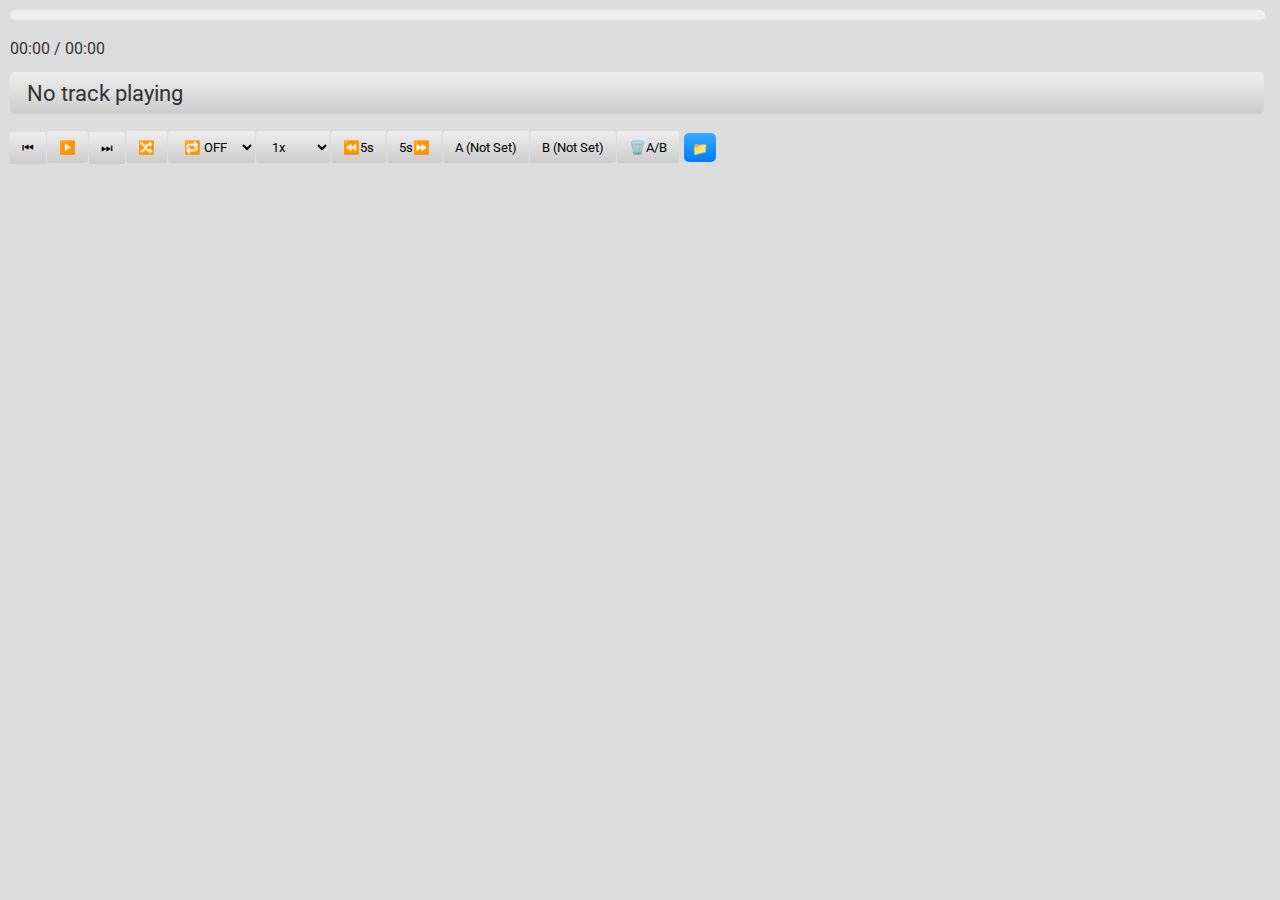
<file: index.html>
<!DOCTYPE html>
<html lang="en">

<head>
  <meta charset="UTF-8">
  <meta name="viewport" content="width=device-width, initial-scale=1.0">
  <link rel="icon" href="img/logo.svg" />
  <link rel="manifest" href="manifest.json" />
  <link rel="apple-touch-icon" href="img/logo.ico" />
  <link rel="preconnect" href="https://fonts.googleapis.com">
  <link rel="preconnect" href="https://fonts.gstatic.com" crossorigin>
  <link href="https://fonts.googleapis.com/css2?family=IBM+Plex+Mono:ital,wght@0,100;0,200;0,300;0,400;0,500;0,600;0,700;1,100;1,200;1,300;1,400;1,500;1,600;1,700&family=Roboto:ital,wght@0,100..900;1,100..900&display=swap" rel="stylesheet">
  <title>Ongaku Layer LP1.2 by T.A Design Room.</title>
  <style>
    *{
      font-family: "Roboto", sans-serif;
      font-weight: 400;
      font-style: normal;
    }
    
    body {
      background-color: #dddddd
        /*#f4f4f9*/
      ;
      color: #333;
      padding: 0px;
      margin: 0px;
      text-overflow: ellipsis;
    }

    li {
      list-style: none;
      border-bottom: 1px solid #cccccc;
      padding: 0.35rem;
      height: 1.2rem;
      width: calc(100vw - 40px);
      line-height: 1.2rem;
      border-radius: 3px;
      margin: 0rem;
      z-index: 1;
      text-overflow: ellipsis;
      white-space: nowrap;
      overflow: hidden;
      background: linear-gradient(#f4f4f9, #eeeeee);
      position: relative;
      display: flex;
      justify-content: space-between;
      align-items: center;
    }

    li:hover {
      background: linear-gradient(#ffffff, #f4f4f9);
      color: #000000;
      border-radius: 5px;
    }

    ul {
      padding-left: 0;
      z-index: 1;
    }

    #currentTrackName {
      font-size: 1.4rem;
      padding: 0px;
      margin: 0px;
      margin-left: 15px;
    }

    #playerContainer {
      max-width: 100vw;
    }

    .toolbar {
      overflow-y: scroll;
      display: flex;
      flex-wrap: wrap;
      position: fixed;
      height: calc(53px + 7rem + 10px);
      width: calc(100vw - 10px);
      margin: 0px;
      padding-left: 10px;
      padding-top: 0rem;
      background-color: #dddddd;
      z-index: 5;
    }

    .playlist {
      height: calc(100vh - 53px - 7rem - 10px);
      overflow: scroll;
      position: relative;
      top: calc(53px + 7rem + 10px);
      width: calc(100vw - 10px);
      padding-left: 10px;
      z-index: 1;
      background-color: #dddddd;
    }

    button,
    select {
      flex-wrap: wrap;
      white-space: nowrap;
      padding: 12px;
      padding-bottom: 0px;
      padding-top: 0px;
      height: 2rem;
      margin-right: -4px;
      margin-top: 3px;
      border: 0px;
      border-right: 1px solid #dddddd;
      border-radius: 3px;
      cursor: pointer;
      background: linear-gradient(#eeeeee, #cccccc);
    }

    .divbutton {
      padding: 8px;
      margin: 4px;
      border: 0px solid #dddddd;
      border-radius: 5px;
      cursor: pointer;
      max-width: 80vw;
      display: inline-block;
      z-index: 3;
      font-size: 0.8rem;
      height: 0.8rem;
      background: linear-gradient(#33AEFF, #007BFF);
      color: white;
      text-align: center;
      vertical-align: middle;
    }

    .input {
      display: none;
      width: 100%;
      padding: 0px;
      margin-top: 5px;
      border: 0px solid #cccccc;
      border-radius: 5px;
      cursor: pointer;
      background-color: #cccccc;
    }

    #currentTime {
      display: flex;
      justify-content: flex-end;
      padding: 0px;
      margin: 0px;
      padding-right: 20px;
      font-size: 1rem;
    }

    button:hover {
      background: linear-gradient(#cccccc, #cccccc);
    }

    select:hover {
      background: linear-gradient(#cccccc, #cccccc);
    }

    .divbutton:hover {
      background: linear-gradient(#007BFF, #0048CC);
      color: white;
    }

    button.active {
      background: linear-gradient(#33AEFF, #007BFF);
      color: white;
    }

    .currenttrack {
      background: linear-gradient(#eeeeee, #cccccc);
      width: calc(100vw - 30px);
      padding: 2px;
      padding-top: 5px;
      padding-bottom: 5px;
      margin: 0px;
      margin-top: 5px;
      margin-bottom: 5px;
      white-space: nowrap;
      overflow: scroll;
      border-radius: 5px;
      height: 2rem;
      line-height: 2rem;
    }

    #progressContainer {
      margin: 10px 0;
      width: calc(100vw - 25px);
      height: 10px;
      background: #eeeeee;
      border-radius: 5px;
      position: relative;
      cursor: pointer;
      z-index: 1;
    }

    #progress {
      background: linear-gradient(#33AEFF, #007BFF);
      height: 100%;
      width: 0%;
      transition: width 0.1s linear;
      border-radius: 5px;
      z-index: 1;
    }

    #playlist {
      margin-top: 20px;
    }

    #playlist .nowPlaying {
      background: linear-gradient(#33AEFF, #007BFF);
      color: white;
      border-radius: 5px;
    }

    #playlist .nowPlaying:hover {
      background: linear-gradient(#33AEFF, #006AFF);
    }

    .tooltip,
    .tooltip1,
    .tooltip2,
    .tooltip3,
    .tooltip4,
    .tooltip5,
    .tooltip6,
    .tooltip7,
    .tooltip8,
    .tooltip9,
    .tooltip10 {
      position: relative;
      cursor: pointer;
    }

    .tooltip-text,
    .tooltip-text1,
    .tooltip-text2,
    .tooltip-text3,
    .tooltip-text4,
    .tooltip-text5,
    .tooltip-text6,
    .tooltip-text7,
    .tooltip-text8,
    .tooltip-text9,
    .tooltip-text10 {
      opacity: 0;
      visibility: hidden;
      position: absolute;
      left: 50%;
      transform: translateX(-50%);
      bottom: -30px;
      display: inline-block;
      padding: 5px;
      white-space: nowrap;
      font-size: 0.8rem;
      line-height: 1.3;
      background: #333;
      color: #fff;
      border-radius: 3px;
      transition: 0.3s ease-in;
      z-index: 10000;
    }

    .tooltip:hover .tooltip-text {
      opacity: 1;
      visibility: visible;
    }

    .tooltip1:hover .tooltip-text1 {
      opacity: 1;
      visibility: visible;
    }

    .tooltip2:hover .tooltip-text2 {
      opacity: 1;
      visibility: visible;
    }

    .tooltip3:hover .tooltip-text3 {
      opacity: 1;
      visibility: visible;
    }

    .tooltip4:hover .tooltip-text4 {
      opacity: 1;
      visibility: visible;
    }

    .tooltip5:hover .tooltip-text5 {
      opacity: 1;
      visibility: visible;
    }

    .tooltip6:hover .tooltip-text6 {
      opacity: 1;
      visibility: visible;
    }

    .tooltip7:hover .tooltip-text7 {
      opacity: 1;
      visibility: visible;
    }

    .tooltip8:hover .tooltip-text8 {
      opacity: 1;
      visibility: visible;
    }

    .tooltip9:hover .tooltip-text9 {
      opacity: 1;
      visibility: visible;
    }

    .tooltip10:hover .tooltip-text10 {
      opacity: 1;
      visibility: visible;
    }

    #playlist li {
      cursor: grab;
    }

    #playlist li.dragging {
      opacity: 0.5;
    }

    .delete-btn {
      vertical-align: middle;
      background: linear-gradient(#33AEFF, #007BFF);
      color: white;
      border: none;
      border-radius: 5px;
      cursor: pointer;
      font-size: 0.6rem;
      height: 1rem;
      margin-right: 0.1rem;
      align-items: center;
    }

    .delete-btn:hover {
      background: darkred;
    }
  </style>
</head>

<body>
  <div id="playerContainer">
    <div class="toolbar">
      <audio id="audio"></audio>
      <div class="progressClass" id="progressContainer">
        <div id="progress"></div>
      </div>
      <p id="currentTime">00:00 / 00:00</p>
      <div class="currenttrack">
        <p id="currentTrackName">No track playing</p>
      </div>
      <div>
        <div class="buttons">
          <button id="prevBtn" class="tooltip1"><span class="tooltip-text1">戻る</span>⏮</button>
          <button id="playPauseBtn" class="tooltip2"><span class="tooltip-text2">再生 / 停止</span>▶️</button>
          <button id="nextBtn" class="tooltip3"><span class="tooltip-text3">進む</span>⏭</button>
          <button id="shuffleBtn" class="tooltip4"><span class="tooltip-text4">シャッフル</span>🔀</button>
          <select id="repeatSelect" class="tooltip5"><span class="tooltip-text5">戻る</span>
            <option value="none">🔁 OFF</option>
            <option value="all">🔁 All</option>
            <option value="one">🔁 One</option>
          </select>
          <select id="speedSelect" class="tooltip">
            <option value="0.5" class="tooltip">0.5x</option>
            <option value="0.75" class="tooltip">0.75x</option>
            <option value="1" class="tooltip" selected>1x</option>
            <option value="1.25" class="tooltip">1.25x</option>
            <option value="1.5" class="tooltip">1.5x</option>
            <option value="1.75" class="tooltip">1.75x</option>
            <option value="2" class="tooltip">2x</option>
          </select>

          <button id="backward5s" class="tooltip6"><span class="tooltip-text6">5秒戻る</span>⏪5s</button>
          <button id="forward5s" class="tooltip7"><span class="tooltip-text7">5秒進む</span>5s⏩</button>
          <button id="abSetA" class="tooltip8"><span class="tooltip-text8">リピート始点を設定</span>A</button>
          <button id="abSetB" class="tooltip9"><span class="tooltip-text9">リピート終点を設定</span>B</button>
          <button id="abReset" class="tooltip10"><span class="tooltip-text10">始点 / 終点をリセット</span>🗑️A/B</button>
          <div class="divbutton" id="selectbutton">📁</div>
        </div>
        <div>

        </div>
        <input type="file" id="playlistInput" class="input" multiple>
      </div>
    </div>
    <div class="playlist">
      <ul id="playlist"></ul>
    </div>
  </div>
  <script>
    const audio = document.getElementById('audio');
    const playPauseBtn = document.getElementById('playPauseBtn');
    const prevBtn = document.getElementById('prevBtn');
    const nextBtn = document.getElementById('nextBtn');
    const shuffleBtn = document.getElementById('shuffleBtn');
    const repeatSelect = document.getElementById('repeatSelect');
    const speedSelect = document.getElementById('speedSelect');
    const abSetA = document.getElementById('abSetA');
    const abSetB = document.getElementById('abSetB');
    const abReset = document.getElementById('abReset');
    const backward5s = document.getElementById('backward5s');
    const forward5s = document.getElementById('forward5s');
    const currentTrackName = document.getElementById('currentTrackName');
    const currentTime = document.getElementById('currentTime');
    const progressContainer = document.getElementById('progressContainer');
    const progress = document.getElementById('progress');
    const playlistInput = document.getElementById('playlistInput');
    const playlistUI = document.getElementById('playlist');
    let playlist = [];
    let currentIndex = 0;
    let isShuffling = false;
    let isRepeating = 'none'; // none, all, one
    let abPoints = {
      a: null,
      b: null
    };

    function loadTrack(index) {
      const track = playlist[index];
      if (!track) return;
      currentIndex = index;
      audio.src = track.url;
      currentTrackName.textContent = track.name;
      audio.load();
      playPauseBtn.textContent = '▶️';
      updatePlaylistHighlight();
    }

    function playPauseTrack() {
      if (audio.paused) {
        audio.play();
        playPauseBtn.textContent = '⏸';
      } else {
        audio.pause();
        playPauseBtn.textContent = '▶️';
      }
    }

    function nextTrack() {
      if (isShuffling) {
        currentIndex = Math.floor(Math.random() * playlist.length);
      } else {
        currentIndex = (currentIndex + 1) % playlist.length;
      }
      loadTrack(currentIndex);
      audio.play();
    }

    function prevTrack() {
      currentIndex = (currentIndex - 1 + playlist.length) % playlist.length;
      loadTrack(currentIndex);
      audio.play();
    }

    function updateABTimes() {
      const a = abPoints.a !== null ? formatTime(abPoints.a) : 'Not Set';
      const b = abPoints.b !== null ? formatTime(abPoints.b) : 'Not Set';
      abSetA.textContent = `A (${a})`;
      abSetB.textContent = `B (${b})`;
    }

    function formatTime(seconds) {
      const min = Math.floor(seconds / 60);
      const sec = Math.floor(seconds % 60).toString().padStart(2, '0');
      return `${min}:${sec}`;
    }

    function updateProgress() {
      const percent = (audio.currentTime / audio.duration) * 100;
      progress.style.width = `${percent}%`;
      currentTime.textContent = `${formatTime(audio.currentTime)} / ${formatTime(audio.duration)}`;
    }

    function setProgress(e) {
      const totalWidth = progressContainer.offsetWidth;
      const clickX = e.offsetX;
      const newTime = (clickX / totalWidth) * audio.duration;
      if (abPoints.a !== null && newTime < abPoints.a) {
        audio.currentTime = abPoints.a;
      } else if (abPoints.b !== null && newTime > abPoints.b) {
        audio.currentTime = abPoints.b;
      } else {
        audio.currentTime = newTime;
      }
    }

    function updatePlaylistHighlight() {
      Array.from(playlistUI.children).forEach((li, index) => {
        if (index === currentIndex) {
          li.classList.add('nowPlaying');
        } else {
          li.classList.remove('nowPlaying');
        }
      });
    }

    function renderPlaylist() {
      playlistUI.innerHTML = '';
      playlist.forEach((track, index) => {
        const li = document.createElement('li');
        li.dataset.index = index;
        li.setAttribute('draggable', true);
        li.addEventListener('dragstart', handleDragStart);
        li.addEventListener('dragover', handleDragOver);
        li.addEventListener('drop', handleDrop);
        li.addEventListener('dragend', handleDragEnd);
        const trackDuration = track.duration ? formatTime(track.duration) : "Loading...";
        li.innerHTML = `
          <span>${track.name}</span>
          <span style="margin-left: auto; margin-right: 10px;">${trackDuration}</span>
          <button class="delete-btn" onclick="deleteTrack(${index})">Delete</button>
        `;
        playlistUI.appendChild(li);
        // Attempt to load duration if not available
        if (!track.duration) {
          const tempAudio = new Audio(track.url);
          tempAudio.addEventListener('loadedmetadata', () => {
            track.duration = tempAudio.duration;
            renderPlaylist();
          });
        }
      });
      updatePlaylistHighlight();
    }

    function deleteTrack(index) {
      playlist.splice(index, 1);
      if (index === currentIndex) {
        if (playlist.length === 0) {
          audio.pause();
          currentTrackName.textContent = 'No track playing';
          currentIndex = 0;
        } else {
          currentIndex = Math.min(index, playlist.length - 1);
          loadTrack(currentIndex);
        }
      } else if (index < currentIndex) {
        currentIndex--;
      }
      renderPlaylist();
    }

    function handleDragStart(e) {
      e.dataTransfer.setData('text/plain', e.target.dataset.index);
      e.target.classList.add('dragging');
    }

    function handleDragOver(e) {
      e.preventDefault();
      const dragging = document.querySelector('.dragging');
      const afterElement = getDragAfterElement(playlistUI, e.clientY);
      if (afterElement == null) {
        playlistUI.appendChild(dragging);
      } else {
        playlistUI.insertBefore(dragging, afterElement);
      }
    }

    function handleDrop(e) {
      e.preventDefault();
      const fromIndex = parseInt(e.dataTransfer.getData('text/plain'), 10);
      const toIndex = [...playlistUI.children].indexOf(e.target);
      if (toIndex !== fromIndex) {
        const [movedItem] = playlist.splice(fromIndex, 1);
        playlist.splice(toIndex, 0, movedItem);
        if (currentIndex === fromIndex) {
          currentIndex = toIndex;
        } else if (fromIndex < currentIndex && toIndex >= currentIndex) {
          currentIndex--;
        } else if (fromIndex > currentIndex && toIndex <= currentIndex) {
          currentIndex++;
        }
        renderPlaylist();
      }
    }

    function handleDragEnd(e) {
      e.target.classList.remove('dragging');
    }

    function getDragAfterElement(container, y) {
      const draggableElements = [...container.querySelectorAll('li:not(.dragging)')];
      return draggableElements.reduce((closest, child) => {
        const box = child.getBoundingClientRect();
        const offset = y - box.top - box.height / 2;
        if (offset < 0 && offset > closest.offset) {
          return {
            offset,
            element: child
          };
        } else {
          return closest;
        }
      }, {
        offset: Number.NEGATIVE_INFINITY
      }).element;
    }

    function updatePlaylistHighlight() {
      Array.from(playlistUI.children).forEach((li, index) => {
        li.classList.toggle('nowPlaying', index === currentIndex);
      });
    }
    audio.addEventListener('timeupdate', () => {
      updateProgress();
      if (abPoints.a !== null && abPoints.b !== null) {
        if (audio.currentTime > abPoints.b || audio.currentTime < abPoints.a) {
          audio.currentTime = abPoints.a;
        }
      }
    });
    audio.addEventListener('ended', () => {
      if (isRepeating === 'one') {
        audio.currentTime = 0;
        audio.play();
      } else if (isRepeating === 'all' || currentIndex < playlist.length - 1) {
        nextTrack();
      }
    });
    playPauseBtn.addEventListener('click', playPauseTrack);
    prevBtn.addEventListener('click', prevTrack);
    nextBtn.addEventListener('click', nextTrack);
    shuffleBtn.addEventListener('click', () => {
      isShuffling = !isShuffling;
      shuffleBtn.classList.toggle('active', isShuffling);
    });
    repeatSelect.addEventListener('change', () => {
      isRepeating = repeatSelect.value;
    });
    speedSelect.addEventListener('input', () => {
      audio.playbackRate = parseFloat(speedSelect.value);
    });
    abSetA.addEventListener('click', () => {
      abPoints.a = audio.currentTime;
      updateABTimes();
    });
    abSetB.addEventListener('click', () => {
      abPoints.b = audio.currentTime;
      updateABTimes();
    });
    abReset.addEventListener('click', () => {
      abPoints.a = null;
      abPoints.b = null;
      updateABTimes();
    });
    backward5s.addEventListener('click', () => {
      audio.currentTime = Math.max(0, audio.currentTime - 5);
    });
    forward5s.addEventListener('click', () => {
      audio.currentTime = Math.min(audio.duration, audio.currentTime + 5);
    });
    progressContainer.addEventListener('click', setProgress);
    playlistInput.addEventListener('change', (e) => {
      playlist = Array.from(e.target.files).map(file => ({
        name: file.name,
        url: URL.createObjectURL(file),
      }));
      renderPlaylist();
      loadTrack(0);
    });
    playlistUI.addEventListener('click', (e) => {
      const index = e.target.dataset.index;
      if (index !== undefined) {
        loadTrack(Number(index));
        audio.play();
      }
    });
    // Initial AB points display update
    updateABTimes();
    document.querySelector("#selectbutton").addEventListener("click", () => {
      document.querySelector("input").click();
    });
    renderPlaylist();
        function renderPlaylist() {
      playlistUI.innerHTML = '';
      playlist.forEach((track, index) => {
        const li = document.createElement('li');
        li.dataset.index = index;
        li.setAttribute('draggable', true);
        li.addEventListener('dragstart', handleDragStart);
        li.addEventListener('dragover', handleDragOver);
        li.addEventListener('drop', handleDrop);
        li.addEventListener('dragend', handleDragEnd);
        const trackDuration = track.duration ? formatTime(track.duration) : "Loading...";
        li.innerHTML = `
          <span>${track.name}</span>
          <span style="margin-left: auto; margin-right: 10px;">${trackDuration}</span>
          <button class="delete-btn" onclick="deleteTrack(${index})">Delete</button>
        `;
        playlistUI.appendChild(li);
        // Attempt to load duration if not available
        if (!track.duration) {
          const tempAudio = new Audio(track.url);
          tempAudio.addEventListener('loadedmetadata', () => {
            track.duration = tempAudio.duration;
            savePlaylist();
            renderPlaylist();
          });
        }
      });
      updatePlaylistHighlight();
    }

    function savePlaylist() {
      const playlistToSave = playlist.map(track => ({
        name: track.name,
        url: track.url,
        duration: track.duration || null
      }));
      localStorage.setItem('savedPlaylist', JSON.stringify(playlistToSave));
      localStorage.setItem('currentIndex', currentIndex);
    }

    function loadSavedPlaylist() {
      const savedPlaylist = JSON.parse(localStorage.getItem('savedPlaylist')) || [];
      const savedIndex = localStorage.getItem('currentIndex');
      playlist = savedPlaylist.map(track => ({
        name: track.name,
        url: track.url,
        duration: track.duration
      }));
      currentIndex = savedIndex ? parseInt(savedIndex, 10) : 0;
      renderPlaylist();
      if (playlist.length > 0) {
        loadTrack(currentIndex);
      }
    }

    function saveCurrentTrack() {
      localStorage.setItem('currentIndex', currentIndex);
    }

    function loadTrack(index) {
      const track = playlist[index];
      if (!track) return;
      currentIndex = index;
      saveCurrentTrack();
      audio.src = track.url;
      currentTrackName.textContent = track.name;
      audio.load();
      playPauseBtn.textContent = '▶️';
      updatePlaylistHighlight();
    }

    audio.addEventListener('ended', () => {
      if (isRepeating === 'one') {
        audio.currentTime = 0;
        audio.play();
      } else if (isRepeating === 'all' || currentIndex < playlist.length - 1) {
        nextTrack();
      }
    });

    function nextTrack() {
      if (isShuffling) {
        currentIndex = Math.floor(Math.random() * playlist.length);
      } else {
        currentIndex = (currentIndex + 1) % playlist.length;
      }
      saveCurrentTrack();
      loadTrack(currentIndex);
      audio.play();
    }

    function prevTrack() {
      currentIndex = (currentIndex - 1 + playlist.length) % playlist.length;
      saveCurrentTrack();
      loadTrack(currentIndex);
      audio.play();
    }

    playlistInput.addEventListener('change', (e) => {
      playlist = Array.from(e.target.files).map(file => ({
        name: file.name,
        url: URL.createObjectURL(file),
        duration: null
      }));
      savePlaylist();
      renderPlaylist();
      loadTrack(0);
    });

    function deleteTrack(index) {
      playlist.splice(index, 1);
      if (index === currentIndex) {
        if (playlist.length === 0) {
          audio.pause();
          currentTrackName.textContent = 'No track playing';
          currentIndex = 0;
        } else {
          currentIndex = Math.min(index, playlist.length - 1);
          loadTrack(currentIndex);
        }
      } else if (index < currentIndex) {
        currentIndex--;
      }
      savePlaylist();
      renderPlaylist();
    }

    document.addEventListener('DOMContentLoaded', loadSavedPlaylist);
  </script>
</body>

</html>
</file>
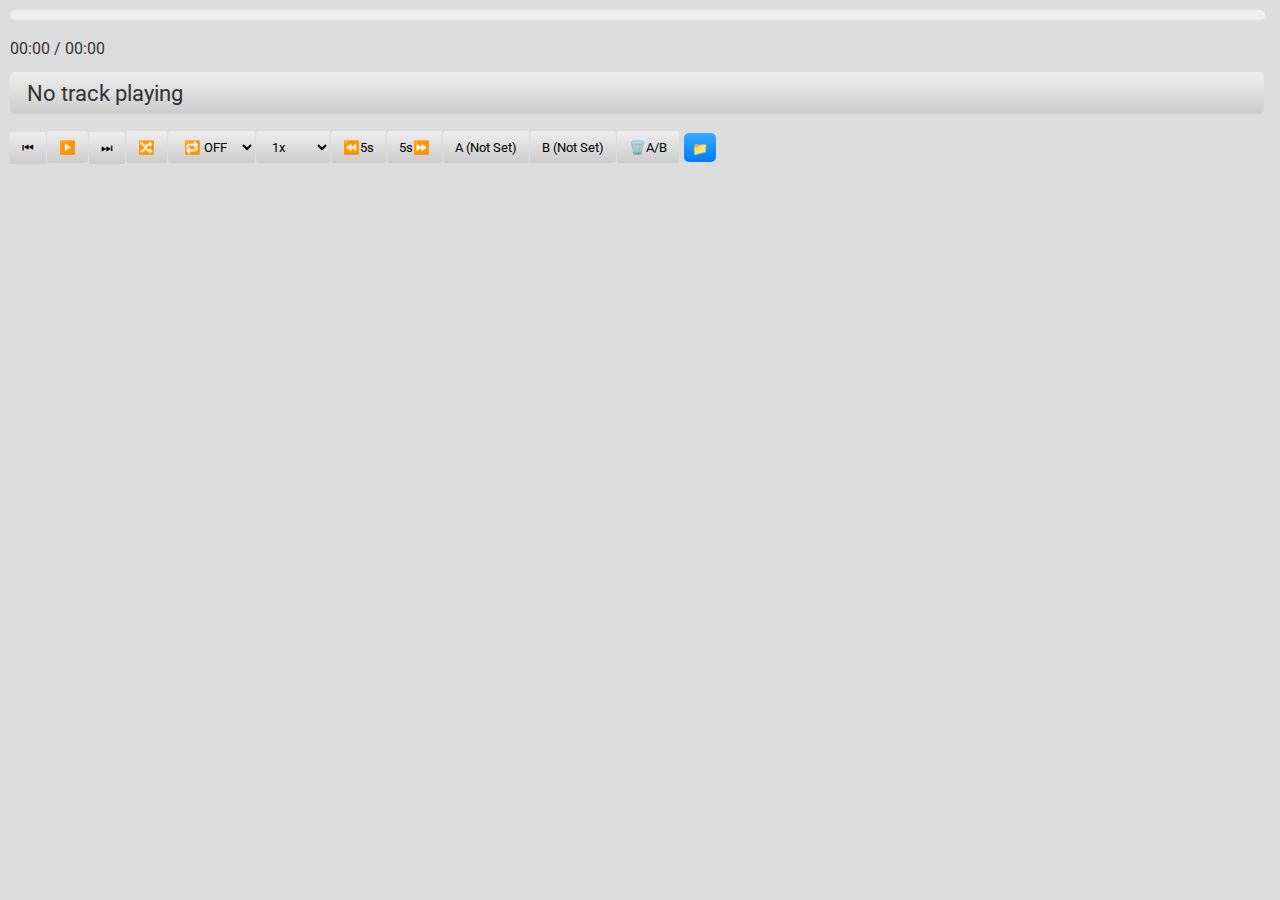
<file: LP1/index.html>
<!DOCTYPE html>
<html lang="en">

<head>
  <meta charset="UTF-8">
  <meta name="viewport" content="width=device-width, initial-scale=1.0">
  <link rel="icon" href="img/logo.svg" />
  <link rel="stylesheet" href="styles.css">
  <link rel="manifest" href="manifest.json" />
  <link rel="apple-touch-icon" href="img/logo.ico" />
  <link rel="preconnect" href="https://fonts.googleapis.com">
  <link rel="preconnect" href="https://fonts.gstatic.com" crossorigin>
  <link href="https://fonts.googleapis.com/css2?family=IBM+Plex+Mono:ital,wght@0,100;0,200;0,300;0,400;0,500;0,600;0,700;1,100;1,200;1,300;1,400;1,500;1,600;1,700&family=Roboto:ital,wght@0,100..900;1,100..900&display=swap" rel="stylesheet">
  <title>Ongaku Layer LP1.2 by T.A Design Room.</title>
</head>

<body>
  <div id="playerContainer">
    <div class="toolbar">
      <audio id="audio"></audio>
      <div class="progressClass" id="progressContainer">
        <div id="progress"></div>
      </div>
      <p id="currentTime">00:00 / 00:00</p>
      <div class="currenttrack">
        <p id="currentTrackName">No track playing</p>
      </div>
      <div>
        <div class="buttons">
          <button id="prevBtn" class="tooltip1"><span class="tooltip-text1">戻る</span>⏮</button>
          <button id="playPauseBtn" class="tooltip2"><span class="tooltip-text2">再生 / 停止</span>▶️</button>
          <button id="nextBtn" class="tooltip3"><span class="tooltip-text3">進む</span>⏭</button>
          <button id="shuffleBtn" class="tooltip4"><span class="tooltip-text4">シャッフル</span>🔀</button>
          <select id="repeatSelect" class="tooltip5"><span class="tooltip-text5">戻る</span>
            <option value="none">🔁 OFF</option>
            <option value="all">🔁 All</option>
            <option value="one">🔁 One</option>
          </select>
          <select id="speedSelect" class="tooltip">
            <option value="0.5" class="tooltip">0.5x</option>
            <option value="0.75" class="tooltip">0.75x</option>
            <option value="1" class="tooltip" selected>1x</option>
            <option value="1.25" class="tooltip">1.25x</option>
            <option value="1.5" class="tooltip">1.5x</option>
            <option value="1.75" class="tooltip">1.75x</option>
            <option value="2" class="tooltip">2x</option>
          </select>

          <button id="backward5s" class="tooltip6"><span class="tooltip-text6">5秒戻る</span>⏪5s</button>
          <button id="forward5s" class="tooltip7"><span class="tooltip-text7">5秒進む</span>5s⏩</button>
          <button id="abSetA" class="tooltip8"><span class="tooltip-text8">リピート始点を設定</span>A</button>
          <button id="abSetB" class="tooltip9"><span class="tooltip-text9">リピート終点を設定</span>B</button>
          <button id="abReset" class="tooltip10"><span class="tooltip-text10">始点 / 終点をリセット</span>🗑️A/B</button>
          <div class="divbutton" id="selectbutton">📁</div>
        </div>
        <div>

        </div>
        <input type="file" id="playlistInput" class="input" multiple>
      </div>
    </div>
    <div class="playlist">
      <ul id="playlist"></ul>
    </div>
  </div>
  <script>
    const audio = document.getElementById('audio');
    const playPauseBtn = document.getElementById('playPauseBtn');
    const prevBtn = document.getElementById('prevBtn');
    const nextBtn = document.getElementById('nextBtn');
    const shuffleBtn = document.getElementById('shuffleBtn');
    const repeatSelect = document.getElementById('repeatSelect');
    const speedSelect = document.getElementById('speedSelect');
    const abSetA = document.getElementById('abSetA');
    const abSetB = document.getElementById('abSetB');
    const abReset = document.getElementById('abReset');
    const backward5s = document.getElementById('backward5s');
    const forward5s = document.getElementById('forward5s');
    const currentTrackName = document.getElementById('currentTrackName');
    const currentTime = document.getElementById('currentTime');
    const progressContainer = document.getElementById('progressContainer');
    const progress = document.getElementById('progress');
    const playlistInput = document.getElementById('playlistInput');
    const playlistUI = document.getElementById('playlist');
    let playlist = [];
    let currentIndex = 0;
    let isShuffling = false;
    let isRepeating = 'none'; // none, all, one
    let abPoints = {
      a: null,
      b: null
    };

    function loadTrack(index) {
      const track = playlist[index];
      if (!track) return;
      currentIndex = index;
      audio.src = track.url;
      currentTrackName.textContent = track.name;
      audio.load();
      playPauseBtn.textContent = '▶️';
      updatePlaylistHighlight();
    }

    function playPauseTrack() {
      if (audio.paused) {
        audio.play();
        playPauseBtn.textContent = '⏸';
      } else {
        audio.pause();
        playPauseBtn.textContent = '▶️';
      }
    }

    function nextTrack() {
      if (isShuffling) {
        currentIndex = Math.floor(Math.random() * playlist.length);
      } else {
        currentIndex = (currentIndex + 1) % playlist.length;
      }
      loadTrack(currentIndex);
      audio.play();
    }

    function prevTrack() {
      currentIndex = (currentIndex - 1 + playlist.length) % playlist.length;
      loadTrack(currentIndex);
      audio.play();
    }

    function updateABTimes() {
      const a = abPoints.a !== null ? formatTime(abPoints.a) : 'Not Set';
      const b = abPoints.b !== null ? formatTime(abPoints.b) : 'Not Set';
      abSetA.textContent = `A (${a})`;
      abSetB.textContent = `B (${b})`;
    }

    function formatTime(seconds) {
      const min = Math.floor(seconds / 60);
      const sec = Math.floor(seconds % 60).toString().padStart(2, '0');
      return `${min}:${sec}`;
    }

    function updateProgress() {
      const percent = (audio.currentTime / audio.duration) * 100;
      progress.style.width = `${percent}%`;
      currentTime.textContent = `${formatTime(audio.currentTime)} / ${formatTime(audio.duration)}`;
    }

    function setProgress(e) {
      const totalWidth = progressContainer.offsetWidth;
      const clickX = e.offsetX;
      const newTime = (clickX / totalWidth) * audio.duration;
      if (abPoints.a !== null && newTime < abPoints.a) {
        audio.currentTime = abPoints.a;
      } else if (abPoints.b !== null && newTime > abPoints.b) {
        audio.currentTime = abPoints.b;
      } else {
        audio.currentTime = newTime;
      }
    }

    function updatePlaylistHighlight() {
      Array.from(playlistUI.children).forEach((li, index) => {
        if (index === currentIndex) {
          li.classList.add('nowPlaying');
        } else {
          li.classList.remove('nowPlaying');
        }
      });
    }

    function renderPlaylist() {
      playlistUI.innerHTML = '';
      playlist.forEach((track, index) => {
        const li = document.createElement('li');
        li.dataset.index = index;
        li.setAttribute('draggable', true);
        li.addEventListener('dragstart', handleDragStart);
        li.addEventListener('dragover', handleDragOver);
        li.addEventListener('drop', handleDrop);
        li.addEventListener('dragend', handleDragEnd);
        const trackDuration = track.duration ? formatTime(track.duration) : "Loading...";
        li.innerHTML = `
          <span>${track.name}</span>
          <span style="margin-left: auto; margin-right: 10px;">${trackDuration}</span>
          <button class="delete-btn" onclick="deleteTrack(${index})">Delete</button>
        `;
        playlistUI.appendChild(li);
        // Attempt to load duration if not available
        if (!track.duration) {
          const tempAudio = new Audio(track.url);
          tempAudio.addEventListener('loadedmetadata', () => {
            track.duration = tempAudio.duration;
            renderPlaylist();
          });
        }
      });
      updatePlaylistHighlight();
    }

    function deleteTrack(index) {
      playlist.splice(index, 1);
      if (index === currentIndex) {
        if (playlist.length === 0) {
          audio.pause();
          currentTrackName.textContent = 'No track playing';
          currentIndex = 0;
        } else {
          currentIndex = Math.min(index, playlist.length - 1);
          loadTrack(currentIndex);
        }
      } else if (index < currentIndex) {
        currentIndex--;
      }
      renderPlaylist();
    }

    function handleDragStart(e) {
      e.dataTransfer.setData('text/plain', e.target.dataset.index);
      e.target.classList.add('dragging');
    }

    function handleDragOver(e) {
      e.preventDefault();
      const dragging = document.querySelector('.dragging');
      const afterElement = getDragAfterElement(playlistUI, e.clientY);
      if (afterElement == null) {
        playlistUI.appendChild(dragging);
      } else {
        playlistUI.insertBefore(dragging, afterElement);
      }
    }

    function handleDrop(e) {
      e.preventDefault();
      const fromIndex = parseInt(e.dataTransfer.getData('text/plain'), 10);
      const toIndex = [...playlistUI.children].indexOf(e.target);
      if (toIndex !== fromIndex) {
        const [movedItem] = playlist.splice(fromIndex, 1);
        playlist.splice(toIndex, 0, movedItem);
        if (currentIndex === fromIndex) {
          currentIndex = toIndex;
        } else if (fromIndex < currentIndex && toIndex >= currentIndex) {
          currentIndex--;
        } else if (fromIndex > currentIndex && toIndex <= currentIndex) {
          currentIndex++;
        }
        renderPlaylist();
      }
    }

    function handleDragEnd(e) {
      e.target.classList.remove('dragging');
    }

    function getDragAfterElement(container, y) {
      const draggableElements = [...container.querySelectorAll('li:not(.dragging)')];
      return draggableElements.reduce((closest, child) => {
        const box = child.getBoundingClientRect();
        const offset = y - box.top - box.height / 2;
        if (offset < 0 && offset > closest.offset) {
          return {
            offset,
            element: child
          };
        } else {
          return closest;
        }
      }, {
        offset: Number.NEGATIVE_INFINITY
      }).element;
    }

    function updatePlaylistHighlight() {
      Array.from(playlistUI.children).forEach((li, index) => {
        li.classList.toggle('nowPlaying', index === currentIndex);
      });
    }
    audio.addEventListener('timeupdate', () => {
      updateProgress();
      if (abPoints.a !== null && abPoints.b !== null) {
        if (audio.currentTime > abPoints.b || audio.currentTime < abPoints.a) {
          audio.currentTime = abPoints.a;
        }
      }
    });
    audio.addEventListener('ended', () => {
      if (isRepeating === 'one') {
        audio.currentTime = 0;
        audio.play();
      } else if (isRepeating === 'all' || currentIndex < playlist.length - 1) {
        nextTrack();
      }
    });
    playPauseBtn.addEventListener('click', playPauseTrack);
    prevBtn.addEventListener('click', prevTrack);
    nextBtn.addEventListener('click', nextTrack);
    shuffleBtn.addEventListener('click', () => {
      isShuffling = !isShuffling;
      shuffleBtn.classList.toggle('active', isShuffling);
    });
    repeatSelect.addEventListener('change', () => {
      isRepeating = repeatSelect.value;
    });
    speedSelect.addEventListener('input', () => {
      audio.playbackRate = parseFloat(speedSelect.value);
    });
    abSetA.addEventListener('click', () => {
      abPoints.a = audio.currentTime;
      updateABTimes();
    });
    abSetB.addEventListener('click', () => {
      abPoints.b = audio.currentTime;
      updateABTimes();
    });
    abReset.addEventListener('click', () => {
      abPoints.a = null;
      abPoints.b = null;
      updateABTimes();
    });
    backward5s.addEventListener('click', () => {
      audio.currentTime = Math.max(0, audio.currentTime - 5);
    });
    forward5s.addEventListener('click', () => {
      audio.currentTime = Math.min(audio.duration, audio.currentTime + 5);
    });
    progressContainer.addEventListener('click', setProgress);
    playlistInput.addEventListener('change', (e) => {
      playlist = Array.from(e.target.files).map(file => ({
        name: file.name,
        url: URL.createObjectURL(file),
      }));
      renderPlaylist();
      loadTrack(0);
    });
    playlistUI.addEventListener('click', (e) => {
      const index = e.target.dataset.index;
      if (index !== undefined) {
        loadTrack(Number(index));
        audio.play();
      }
    });
    // Initial AB points display update
    updateABTimes();
    document.querySelector("#selectbutton").addEventListener("click", () => {
      document.querySelector("input").click();
    });
    renderPlaylist();
        function renderPlaylist() {
      playlistUI.innerHTML = '';
      playlist.forEach((track, index) => {
        const li = document.createElement('li');
        li.dataset.index = index;
        li.setAttribute('draggable', true);
        li.addEventListener('dragstart', handleDragStart);
        li.addEventListener('dragover', handleDragOver);
        li.addEventListener('drop', handleDrop);
        li.addEventListener('dragend', handleDragEnd);
        const trackDuration = track.duration ? formatTime(track.duration) : "Loading...";
        li.innerHTML = `
          <span>${track.name}</span>
          <span style="margin-left: auto; margin-right: 10px;">${trackDuration}</span>
          <button class="delete-btn" onclick="deleteTrack(${index})">Delete</button>
        `;
        playlistUI.appendChild(li);
        // Attempt to load duration if not available
        if (!track.duration) {
          const tempAudio = new Audio(track.url);
          tempAudio.addEventListener('loadedmetadata', () => {
            track.duration = tempAudio.duration;
            savePlaylist();
            renderPlaylist();
          });
        }
      });
      updatePlaylistHighlight();
    }

    function savePlaylist() {
      const playlistToSave = playlist.map(track => ({
        name: track.name,
        url: track.url,
        duration: track.duration || null
      }));
      localStorage.setItem('savedPlaylist', JSON.stringify(playlistToSave));
      localStorage.setItem('currentIndex', currentIndex);
    }

    function loadSavedPlaylist() {
      const savedPlaylist = JSON.parse(localStorage.getItem('savedPlaylist')) || [];
      const savedIndex = localStorage.getItem('currentIndex');
      playlist = savedPlaylist.map(track => ({
        name: track.name,
        url: track.url,
        duration: track.duration
      }));
      currentIndex = savedIndex ? parseInt(savedIndex, 10) : 0;
      renderPlaylist();
      if (playlist.length > 0) {
        loadTrack(currentIndex);
      }
    }

    function saveCurrentTrack() {
      localStorage.setItem('currentIndex', currentIndex);
    }

    function loadTrack(index) {
      const track = playlist[index];
      if (!track) return;
      currentIndex = index;
      saveCurrentTrack();
      audio.src = track.url;
      currentTrackName.textContent = track.name;
      audio.load();
      playPauseBtn.textContent = '▶️';
      updatePlaylistHighlight();
    }

    audio.addEventListener('ended', () => {
      if (isRepeating === 'one') {
        audio.currentTime = 0;
        audio.play();
      } else if (isRepeating === 'all' || currentIndex < playlist.length - 1) {
        nextTrack();
      }
    });

    function nextTrack() {
      if (isShuffling) {
        currentIndex = Math.floor(Math.random() * playlist.length);
      } else {
        currentIndex = (currentIndex + 1) % playlist.length;
      }
      saveCurrentTrack();
      loadTrack(currentIndex);
      audio.play();
    }

    function prevTrack() {
      currentIndex = (currentIndex - 1 + playlist.length) % playlist.length;
      saveCurrentTrack();
      loadTrack(currentIndex);
      audio.play();
    }

    playlistInput.addEventListener('change', (e) => {
      playlist = Array.from(e.target.files).map(file => ({
        name: file.name,
        url: URL.createObjectURL(file),
        duration: null
      }));
      savePlaylist();
      renderPlaylist();
      loadTrack(0);
    });

    function deleteTrack(index) {
      playlist.splice(index, 1);
      if (index === currentIndex) {
        if (playlist.length === 0) {
          audio.pause();
          currentTrackName.textContent = 'No track playing';
          currentIndex = 0;
        } else {
          currentIndex = Math.min(index, playlist.length - 1);
          loadTrack(currentIndex);
        }
      } else if (index < currentIndex) {
        currentIndex--;
      }
      savePlaylist();
      renderPlaylist();
    }

    document.addEventListener('DOMContentLoaded', loadSavedPlaylist);
  </script>
</body>

</html>
</file>
<file: LP1/styles.css>
*{
      font-family: "Roboto", sans-serif;
      font-weight: 400;
      font-style: normal;
    }
    
    body {
      background-color: #dddddd
        /*#f4f4f9*/
      ;
      color: #333;
      padding: 0px;
      margin: 0px;
      text-overflow: ellipsis;
    }

    li {
      list-style: none;
      border-bottom: 1px solid #cccccc;
      padding: 0.35rem;
      height: 1.2rem;
      width: calc(100vw - 40px);
      line-height: 1.2rem;
      border-radius: 3px;
      margin: 0rem;
      z-index: 1;
      text-overflow: ellipsis;
      white-space: nowrap;
      overflow: hidden;
      background: linear-gradient(#f4f4f9, #eeeeee);
      position: relative;
      display: flex;
      justify-content: space-between;
      align-items: center;
    }

    li:hover {
      background: linear-gradient(#ffffff, #f4f4f9);
      color: #000000;
      border-radius: 5px;
    }

    ul {
      padding-left: 0;
      z-index: 1;
    }

    #currentTrackName {
      font-size: 1.4rem;
      padding: 0px;
      margin: 0px;
      margin-left: 15px;
    }

    #playerContainer {
      max-width: 100vw;
    }

    .toolbar {
      overflow-y: scroll;
      display: flex;
      flex-wrap: wrap;
      position: fixed;
      height: calc(53px + 7rem + 10px);
      width: calc(100vw - 10px);
      margin: 0px;
      padding-left: 10px;
      padding-top: 0rem;
      background-color: #dddddd;
      z-index: 5;
    }

    .playlist {
      height: calc(100vh - 53px - 7rem - 10px);
      overflow: scroll;
      position: relative;
      top: calc(53px + 7rem + 10px);
      width: calc(100vw - 10px);
      padding-left: 10px;
      z-index: 1;
      background-color: #dddddd;
    }

    button,
    select {
      flex-wrap: wrap;
      white-space: nowrap;
      padding: 12px;
      padding-bottom: 0px;
      padding-top: 0px;
      height: 2rem;
      margin-right: -4px;
      margin-top: 3px;
      border: 0px;
      border-right: 1px solid #dddddd;
      border-radius: 3px;
      cursor: pointer;
      background: linear-gradient(#eeeeee, #cccccc);
    }

    .divbutton {
      padding: 8px;
      margin: 4px;
      border: 0px solid #dddddd;
      border-radius: 5px;
      cursor: pointer;
      max-width: 80vw;
      display: inline-block;
      z-index: 3;
      font-size: 0.8rem;
      height: 0.8rem;
      background: linear-gradient(#33AEFF, #007BFF);
      color: white;
      text-align: center;
      vertical-align: middle;
    }

    .input {
      display: none;
      width: 100%;
      padding: 0px;
      margin-top: 5px;
      border: 0px solid #cccccc;
      border-radius: 5px;
      cursor: pointer;
      background-color: #cccccc;
    }

    #currentTime {
      display: flex;
      justify-content: flex-end;
      padding: 0px;
      margin: 0px;
      padding-right: 20px;
      font-size: 1rem;
    }

    button:hover {
      background: linear-gradient(#cccccc, #cccccc);
    }

    select:hover {
      background: linear-gradient(#cccccc, #cccccc);
    }

    .divbutton:hover {
      background: linear-gradient(#007BFF, #0048CC);
      color: white;
    }

    button.active {
      background: linear-gradient(#33AEFF, #007BFF);
      color: white;
    }

    .currenttrack {
      background: linear-gradient(#eeeeee, #cccccc);
      width: calc(100vw - 30px);
      padding: 2px;
      padding-top: 5px;
      padding-bottom: 5px;
      margin: 0px;
      margin-top: 5px;
      margin-bottom: 5px;
      white-space: nowrap;
      overflow: scroll;
      border-radius: 5px;
      height: 2rem;
      line-height: 2rem;
    }

    #progressContainer {
      margin: 10px 0;
      width: calc(100vw - 25px);
      height: 10px;
      background: #eeeeee;
      border-radius: 5px;
      position: relative;
      cursor: pointer;
      z-index: 1;
    }

    #progress {
      background: linear-gradient(#33AEFF, #007BFF);
      height: 100%;
      width: 0%;
      transition: width 0.1s linear;
      border-radius: 5px;
      z-index: 1;
    }

    #playlist {
      margin-top: 20px;
    }

    #playlist .nowPlaying {
      background: linear-gradient(#33AEFF, #007BFF);
      color: white;
      border-radius: 5px;
    }

    #playlist .nowPlaying:hover {
      background: linear-gradient(#33AEFF, #006AFF);
    }

    .tooltip,
    .tooltip1,
    .tooltip2,
    .tooltip3,
    .tooltip4,
    .tooltip5,
    .tooltip6,
    .tooltip7,
    .tooltip8,
    .tooltip9,
    .tooltip10 {
      position: relative;
      cursor: pointer;
    }

    .tooltip-text,
    .tooltip-text1,
    .tooltip-text2,
    .tooltip-text3,
    .tooltip-text4,
    .tooltip-text5,
    .tooltip-text6,
    .tooltip-text7,
    .tooltip-text8,
    .tooltip-text9,
    .tooltip-text10 {
      opacity: 0;
      visibility: hidden;
      position: absolute;
      left: 50%;
      transform: translateX(-50%);
      bottom: -30px;
      display: inline-block;
      padding: 5px;
      white-space: nowrap;
      font-size: 0.8rem;
      line-height: 1.3;
      background: #333;
      color: #fff;
      border-radius: 3px;
      transition: 0.3s ease-in;
      z-index: 10000;
    }

    .tooltip:hover .tooltip-text {
      opacity: 1;
      visibility: visible;
    }

    .tooltip1:hover .tooltip-text1 {
      opacity: 1;
      visibility: visible;
    }

    .tooltip2:hover .tooltip-text2 {
      opacity: 1;
      visibility: visible;
    }

    .tooltip3:hover .tooltip-text3 {
      opacity: 1;
      visibility: visible;
    }

    .tooltip4:hover .tooltip-text4 {
      opacity: 1;
      visibility: visible;
    }

    .tooltip5:hover .tooltip-text5 {
      opacity: 1;
      visibility: visible;
    }

    .tooltip6:hover .tooltip-text6 {
      opacity: 1;
      visibility: visible;
    }

    .tooltip7:hover .tooltip-text7 {
      opacity: 1;
      visibility: visible;
    }

    .tooltip8:hover .tooltip-text8 {
      opacity: 1;
      visibility: visible;
    }

    .tooltip9:hover .tooltip-text9 {
      opacity: 1;
      visibility: visible;
    }

    .tooltip10:hover .tooltip-text10 {
      opacity: 1;
      visibility: visible;
    }

    #playlist li {
      cursor: grab;
    }

    #playlist li.dragging {
      opacity: 0.5;
    }

    .delete-btn {
      vertical-align: middle;
      background: linear-gradient(#33AEFF, #007BFF);
      color: white;
      border: none;
      border-radius: 5px;
      cursor: pointer;
      font-size: 0.6rem;
      height: 1rem;
      margin-right: 0.1rem;
      align-items: center;
    }

    .delete-btn:hover {
      background: darkred;
    }
</file>
